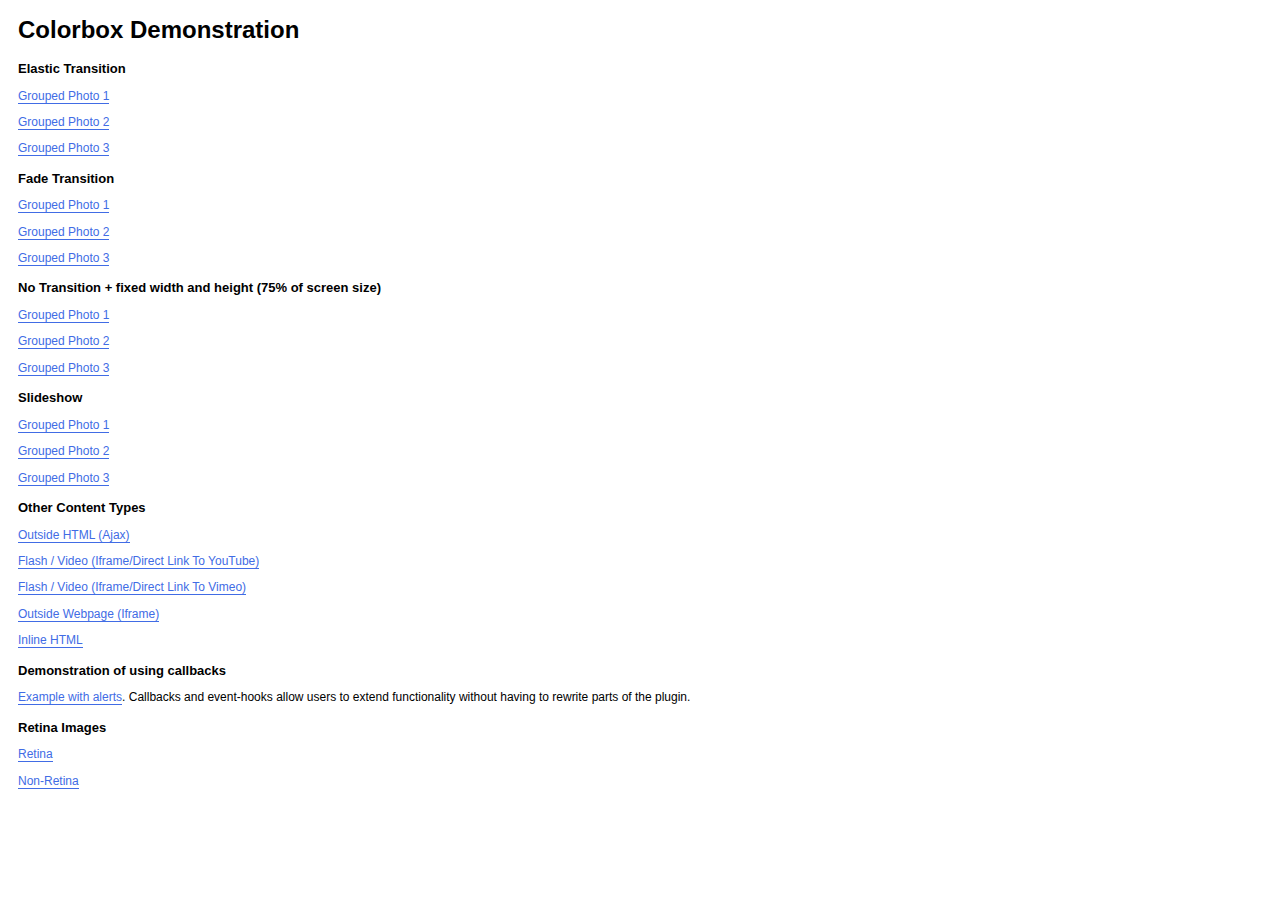
<file: colorbox/example1/index.html>
<!DOCTYPE html>
<html>
	<head>
		<meta charset='utf-8'/>
		<title>Colorbox Examples</title>
		<style>
			body{font:12px/1.2 Verdana, sans-serif; padding:0 10px;}
			a:link, a:visited{text-decoration:none; color:#416CE5; border-bottom:1px solid #416CE5;}
			h2{font-size:13px; margin:15px 0 0 0;}
		</style>
		<link rel="stylesheet" href="colorbox.css" />
		<script src="https://ajax.googleapis.com/ajax/libs/jquery/1.10.2/jquery.min.js"></script>
		<script src="../jquery.colorbox.js"></script>
		<script>
			$(document).ready(function(){
				//Examples of how to assign the Colorbox event to elements
				$(".group1").colorbox({rel:'group1'});
				$(".group2").colorbox({rel:'group2', transition:"fade"});
				$(".group3").colorbox({rel:'group3', transition:"none", width:"75%", height:"75%"});
				$(".group4").colorbox({rel:'group4', slideshow:true});
				$(".ajax").colorbox();
				$(".youtube").colorbox({iframe:true, innerWidth:640, innerHeight:390});
				$(".vimeo").colorbox({iframe:true, innerWidth:500, innerHeight:409});
				$(".iframe").colorbox({iframe:true, width:"80%", height:"80%"});
				$(".inline").colorbox({inline:true, width:"50%"});
				$(".callbacks").colorbox({
					onOpen:function(){ alert('onOpen: colorbox is about to open'); },
					onLoad:function(){ alert('onLoad: colorbox has started to load the targeted content'); },
					onComplete:function(){ alert('onComplete: colorbox has displayed the loaded content'); },
					onCleanup:function(){ alert('onCleanup: colorbox has begun the close process'); },
					onClosed:function(){ alert('onClosed: colorbox has completely closed'); }
				});

				$('.non-retina').colorbox({rel:'group5', transition:'none'})
				$('.retina').colorbox({rel:'group5', transition:'none', retinaImage:true, retinaUrl:true});
				
				//Example of preserving a JavaScript event for inline calls.
				$("#click").click(function(){ 
					$('#click').css({"background-color":"#f00", "color":"#fff", "cursor":"inherit"}).text("Open this window again and this message will still be here.");
					return false;
				});
			});
		</script>
	</head>
	<body>
		<h1>Colorbox Demonstration</h1>
		<h2>Elastic Transition</h2>
		<p><a class="group1" href="../content/ohoopee1.jpg" title="Me and my grandfather on the Ohoopee.">Grouped Photo 1</a></p>
		<p><a class="group1" href="../content/ohoopee2.jpg" title="On the Ohoopee as a child">Grouped Photo 2</a></p>
		<p><a class="group1" href="../content/ohoopee3.jpg" title="On the Ohoopee as an adult">Grouped Photo 3</a></p>
		
		<h2>Fade Transition</h2>
		<p><a class="group2" href="../content/ohoopee1.jpg" title="Me and my grandfather on the Ohoopee">Grouped Photo 1</a></p>
		<p><a class="group2" href="../content/ohoopee2.jpg" title="On the Ohoopee as a child">Grouped Photo 2</a></p>
		<p><a class="group2" href="../content/ohoopee3.jpg" title="On the Ohoopee as an adult">Grouped Photo 3</a></p>
		
		<h2>No Transition + fixed width and height (75% of screen size)</h2>
		<p><a class="group3" href="../content/ohoopee1.jpg" title="Me and my grandfather on the Ohoopee.">Grouped Photo 1</a></p>
		<p><a class="group3" href="../content/ohoopee2.jpg" title="On the Ohoopee as a child">Grouped Photo 2</a></p>
		<p><a class="group3" href="../content/ohoopee3.jpg" title="On the Ohoopee as an adult">Grouped Photo 3</a></p>
		
		<h2>Slideshow</h2>
		<p><a class="group4"  href="../content/ohoopee1.jpg" title="Me and my grandfather on the Ohoopee.">Grouped Photo 1</a></p>
		<p><a class="group4"  href="../content/ohoopee2.jpg" title="On the Ohoopee as a child">Grouped Photo 2</a></p>
		<p><a class="group4"  href="../content/ohoopee3.jpg" title="On the Ohoopee as an adult">Grouped Photo 3</a></p>
		
		<h2>Other Content Types</h2>
		<p><a class='ajax' href="../content/ajax.html" title="Homer Defined">Outside HTML (Ajax)</a></p>
		<p><a class='youtube' href="http://www.youtube.com/embed/VOJyrQa_WR4?rel=0&amp;wmode=transparent">Flash / Video (Iframe/Direct Link To YouTube)</a></p>
		<p><a class='vimeo' href="http://player.vimeo.com/video/2285902" title="R&ouml;yksopp: Remind Me">Flash / Video (Iframe/Direct Link To Vimeo)</a></p>
		<p><a class='iframe' href="http://wikipedia.com">Outside Webpage (Iframe)</a></p>
		<p><a class='inline' href="#inline_content">Inline HTML</a></p>
		
		<h2>Demonstration of using callbacks</h2>
		<p><a class='callbacks' href="../content/marylou.jpg" title="Marylou on Cumberland Island">Example with alerts</a>. Callbacks and event-hooks allow users to extend functionality without having to rewrite parts of the plugin.</p>
		

		<h2>Retina Images</h2>
		<p><a class="retina" href="../content/daisy.jpg" title="Retina">Retina</a></p>
		<p><a class="non-retina" href="../content/daisy.jpg" title="Non-Retina">Non-Retina</a></p>

		<!-- This contains the hidden content for inline calls -->
		<div style='display:none'>
			<div id='inline_content' style='padding:10px; background:#fff;'>
			<p><strong>This content comes from a hidden element on this page.</strong></p>
			<p>The inline option preserves bound JavaScript events and changes, and it puts the content back where it came from when it is closed.</p>
			<p><a id="click" href="#" style='padding:5px; background:#ccc;'>Click me, it will be preserved!</a></p>
			
			<p><strong>If you try to open a new Colorbox while it is already open, it will update itself with the new content.</strong></p>
			<p>Updating Content Example:<br />
			<a class="ajax" href="../content/ajax.html">Click here to load new content</a></p>
			</div>
		</div>
	</body>
</html>
</file>
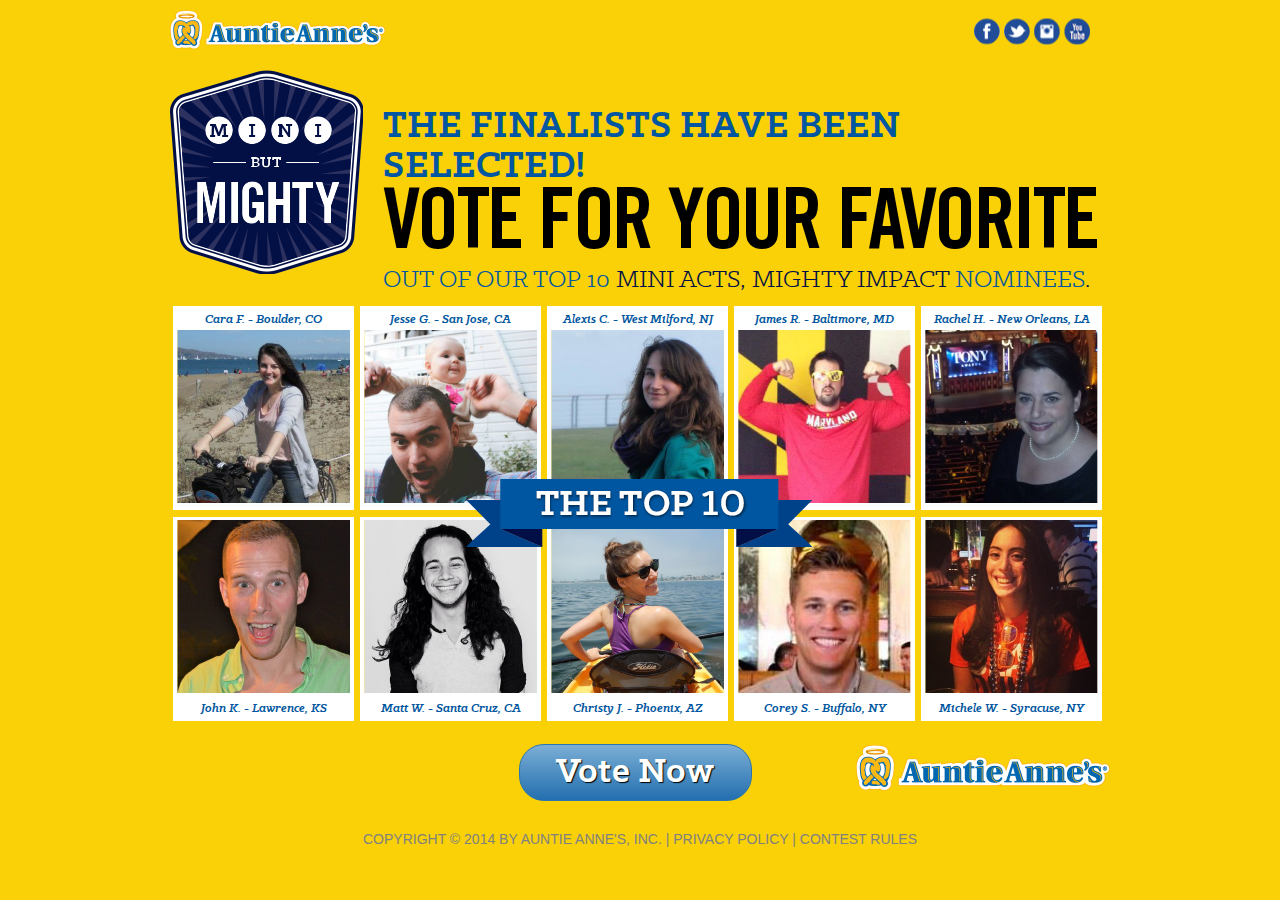
<file: finalist.html>
<!doctype html>
<html>
<head>
<meta charset="utf-8">
<title>::  AuntieAnne's ::</title>
<link href="css/master.css" rel="stylesheet" media="screen">
<!--[if lt IE 9]>
	<script type="text/javascript" src="js/modernizr.custom.73851.js" ></script>
    <script src="js/respond.js"></script>
<![endif]-->
<!--[if gte IE 9]>
  <style type="text/css">
    .gradient {
       filter: none;
    }
  </style>
<![endif]-->
</head>
<body>
<!--container start-->
<section  class="container"> 
  <!--header start-->
  <header>
    <aside class="auntie-anne-logo float-left"><a href="#"></a></aside>
    <aside class="call-to-action float-right"><a class="fb" href="#"></a><a class="twetter" href="#"></a><a class="instagram" href="#"></a><a class="youtube mrg-0" href="#"></a></aside>
    <div class="clear"></div>
  </header>
  <!--header ends--> 
  <!--finalist-banner start-->
  <main class="finalist-banner">
    <div class="finalist-left float-left"> <a href="#"></a> </div>
    <div class="finalist-right float-left">
      <h2>THE FINALISTS HAVE BEEN SELECTED!</h2>
      <h1>VOTE FOR YOUR FAVORITE</h1>
      <h3><span class="bule-text">OUT OF OUR TOP 10</span> MINI ACTS, MIGHTY IMPACT <span class="bule-text">NOMINEES</span>.</h3>
    </div>
    <div class="clear"></div>
  </main>
  <!--finalist-banner ends--> 
  <!--finalist-list-content start-->
  <article class="finalist-list-content">
    <div class="label-top-10"></div>
    <div class="finalist-box float-left">
      <h5>Cara F. - Boulder, CO</h5>
      <div class="finalist-img"> <img src="images/finalist-img1.jpg" alt=""> </div>
    </div>
    <div class="finalist-box float-left">
      <h5>Jesse G. - San Jose, CA</h5>
      <div class="finalist-img"> <img src="images/finalist-img2.jpg" alt=""> </div>
    </div>
    <div class="finalist-box float-left">
      <h5>Alexis C. - West Milford, NJ</h5>
      <div class="finalist-img"> <img src="images/finalist-img3.jpg" alt=""> </div>
    </div>
    <div class="finalist-box float-left">
      <h5>James R. - Baltimore, MD</h5>
      <div class="finalist-img"> <img src="images/finalist-img4.jpg" alt=""> </div>
    </div>
    <div class="finalist-box float-left">
      <h5>Rachel H. - New Orleans, LA</h5>
      <div class="finalist-img"> <img src="images/finalist-img5.jpg" alt=""> </div>
    </div>
    <div class="finalist-box float-left">
      <div class="finalist-img"> <img src="images/finalist-img6.jpg" alt=""> </div>
      <h5>John K. - Lawrence, KS</h5>
    </div>
    <div class="finalist-box float-left">
      <div class="finalist-img"> <img src="images/finalist-img7.jpg" alt=""> </div>
      <h5>Matt W. - Santa Cruz, CA</h5>
    </div>
    <div class="finalist-box float-left">
      <div class="finalist-img"> <img src="images/finalist-img8.jpg" alt=""> </div>
      <h5>Christy J. - Phoenix, AZ</h5>
    </div>
    <div class="finalist-box float-left">
      <div class="finalist-img"> <img src="images/finalist-img9.jpg" alt=""> </div>
      <h5>Corey S. - Buffalo, NY</h5>
    </div>
    <div class="finalist-box float-left">
      <div class="finalist-img"> <img src="images/finalist-img10.jpg" alt=""> </div>
      <h5>Michele W. - Syracuse, NY</h5>
    </div>
    <div class="clear"></div>
  </article>
     <div class="votenow-btn-content">
     	<div class="float-right">
        	<img src="images/finalist-logo.png" alt="">
        </div>
    	<input type="submit" class="votenow-btn" value="Vote Now">
        <div class="clear"></div>
    </div>
  <!--finalist-list-content end--> 
  <!--footer  start-->
  <footer class="text-center"> COPYRIGHT &copy; 2014 BY AUNTIE ANNE'S, INC.  | <a href="#">PRIVACY POLICY</a> | <a href="#">CONTEST RULES</a> </footer>
  <!--footer  ends--> 
  
</section>
<!--container start-->
</body>
</html>
</file>
<file: colorbox/example1/colorbox.css>
/*
    Colorbox Core Style:
    The following CSS is consistent between example themes and should not be altered.
*/
#colorbox, #cboxOverlay, #cboxWrapper{position:absolute; top:0; left:0; z-index:9999; overflow:hidden;}
#cboxWrapper {max-width:none;}
#cboxOverlay{position:fixed; width:100%; height:100%;}
#cboxMiddleLeft, #cboxBottomLeft{clear:left;}
#cboxContent{position:relative;}
#cboxLoadedContent{overflow:auto; -webkit-overflow-scrolling: touch;}
#cboxTitle{margin:0;}
#cboxLoadingOverlay, #cboxLoadingGraphic{position:absolute; top:0; left:0; width:100%; height:100%;}
#cboxPrevious, #cboxNext, #cboxClose, #cboxSlideshow{cursor:pointer;}
.cboxPhoto{float:left; margin:auto; border:0; display:block; max-width:none; -ms-interpolation-mode:bicubic;}
.cboxIframe{width:100%; height:100%; display:block; border:0; padding:0; margin:0;}
#colorbox, #cboxContent, #cboxLoadedContent{box-sizing:content-box; -moz-box-sizing:content-box; -webkit-box-sizing:content-box;}

/* 
    User Style:
    Change the following styles to modify the appearance of Colorbox.  They are
    ordered & tabbed in a way that represents the nesting of the generated HTML.
*/
#cboxOverlay{background:url(images/overlay.png) repeat 0 0;}
#colorbox{outline:0;}
    #cboxTopLeft{width:21px; height:21px; background:url(images/controls.png) no-repeat -101px 0;}
    #cboxTopRight{width:21px; height:21px; background:url(images/controls.png) no-repeat -130px 0;}
    #cboxBottomLeft{width:21px; height:21px; background:url(images/controls.png) no-repeat -101px -29px;}
    #cboxBottomRight{width:21px; height:21px; background:url(images/controls.png) no-repeat -130px -29px;}
    #cboxMiddleLeft{width:21px; background:url(images/controls.png) left top repeat-y;}
    #cboxMiddleRight{width:21px; background:url(images/controls.png) right top repeat-y;}
    #cboxTopCenter{height:21px; background:url(images/border.png) 0 0 repeat-x;}
    #cboxBottomCenter{height:21px; background:url(images/border.png) 0 -29px repeat-x;}
    #cboxContent{background:#fff; overflow:hidden;}
        .cboxIframe{background:#fff;}
        #cboxError{padding:50px; border:1px solid #ccc;}
        #cboxLoadedContent{margin-bottom:28px;}
        #cboxTitle{position:absolute; bottom:4px; left:0; text-align:center; width:100%; color:#949494;}
        #cboxCurrent{position:absolute; bottom:4px; left:58px; color:#949494;}
        #cboxLoadingOverlay{background:url(images/loading_background.png) no-repeat center center;}
        #cboxLoadingGraphic{background:url(images/loading.gif) no-repeat center center;}

        /* these elements are buttons, and may need to have additional styles reset to avoid unwanted base styles */
        #cboxPrevious, #cboxNext, #cboxSlideshow, #cboxClose {border:0; padding:0; margin:0; overflow:visible; width:auto; background:none; }
        
        /* avoid outlines on :active (mouseclick), but preserve outlines on :focus (tabbed navigating) */
        #cboxPrevious:active, #cboxNext:active, #cboxSlideshow:active, #cboxClose:active {outline:0;}

        #cboxSlideshow{position:absolute; bottom:4px; right:30px; color:#0092ef;}
        #cboxPrevious{position:absolute; bottom:0; left:0; background:url(images/controls.png) no-repeat -75px 0; width:25px; height:25px; text-indent:-9999px;}
        #cboxPrevious:hover{background-position:-75px -25px;}
        #cboxNext{position:absolute; bottom:0; left:27px; background:url(images/controls.png) no-repeat -50px 0; width:25px; height:25px; text-indent:-9999px;}
        #cboxNext:hover{background-position:-50px -25px;}
        #cboxClose{position:absolute; bottom:0; right:0; background:url(images/controls.png) no-repeat -25px 0; width:25px; height:25px; text-indent:-9999px;}
        #cboxClose:hover{background-position:-25px -25px;}

/*
  The following fixes a problem where IE7 and IE8 replace a PNG's alpha transparency with a black fill
  when an alpha filter (opacity change) is set on the element or ancestor element.  This style is not applied to or needed in IE9.
  See: http://jacklmoore.com/notes/ie-transparency-problems/
*/
.cboxIE #cboxTopLeft,
.cboxIE #cboxTopCenter,
.cboxIE #cboxTopRight,
.cboxIE #cboxBottomLeft,
.cboxIE #cboxBottomCenter,
.cboxIE #cboxBottomRight,
.cboxIE #cboxMiddleLeft,
.cboxIE #cboxMiddleRight {
    filter: progid:DXImageTransform.Microsoft.gradient(startColorstr=#00FFFFFF,endColorstr=#00FFFFFF);
}
</file>
<file: css/master.css>
@charset "utf-8";
/* CSS Document */
@import url("main.css");
@import url("fonts.css");
@import url("jqtransform.css");
@import url("jquery.mCustomScrollbar.css");
</file>
